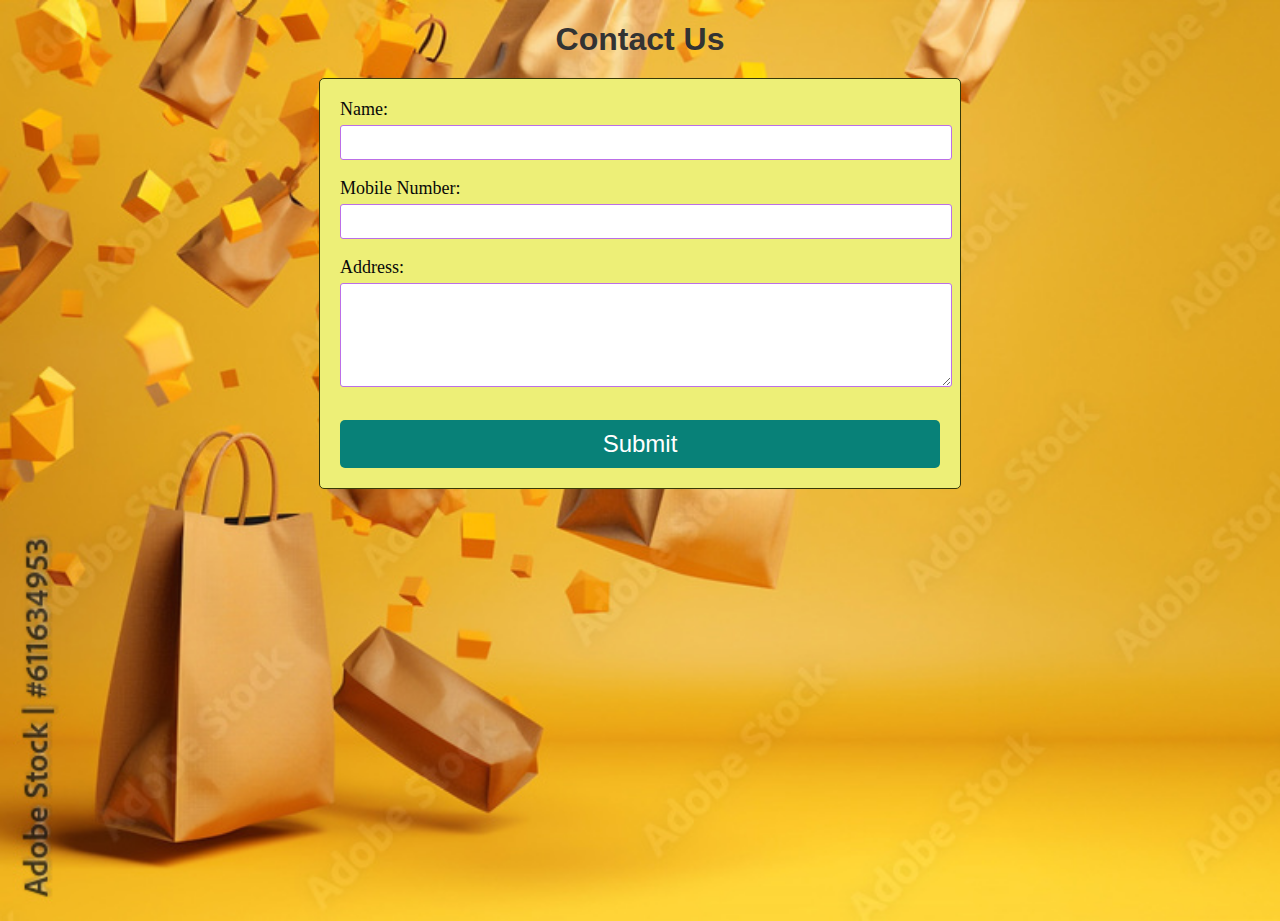
<file: contact.html>
<!DOCTYPE html>
<html lang="en">
<head>
    <meta charset="UTF-8">
    <meta name="viewport" content="width=device-width, initial-scale=1.0">
    <title>Contact Us</title>
    <link rel="stylesheet" href="style2.css"> </head>
<body class="page">
    <h1 id="head">Contact Us</h1>
    <form id="contact-form">
        <label class="box" for="name">Name:</label>
        <input type="text" id="name" name="name" required>
        <br>

        <label class="box" for="mobile">Mobile Number:</label>
        <input type="tel" id="mobile" name="mobile" required>
        <br>

        <label class="box" for="address">Address:</label>
        <textarea id="address" name="address" rows="4" required></textarea>
        <br>

        <button class="mybutton" type="submit">Submit</button>
    </form>

    <script src="script.js"></script>
</body>
</html>
</file>
<file: style2.css>
.page{
    margin: 0;
    padding: 0px;
    font-family: sans-serif;
    background-color: #f0f8ff;  
    background-image: url("image.png");
    background-size: cover; 
    background-repeat: no-repeat;
    height: 100vh;
    
    
  }
  
  #head {
    text-align: center;
    margin-bottom: 20px;
    color: #333;  
  }
  
  
  #contact-form{
    display: flex;
    flex-direction: column;
    width: 600px;
    margin: auto;
    padding: 20px;
    border: 1px solid #373907;  
    border-radius: 5px;   
    background-color: #edef77;  
  }
  
  .box {
    margin-bottom: 5px;
    color: #080808;  
    font-size: large;
    font-family: Georgia, 'Times New Roman', Times, serif;
  }
  
  input[type="text"],
  input[type="tel"],
  textarea {
    width: 100%;
    padding: 5px;
    border: 1px solid #bb6fe7;  
    border-radius: 3px;
    font-size: 20px;
  }
  
  textarea {
    resize: vertical;
  }
  
  .mybutton {
    margin-top: 15px;
    padding: 10px 20px;
    border: none;
    border-radius: 5px;
    font-family: 'Franklin Gothic Medium', 'Arial Narrow', Arial, sans-serif;
    font-size: x-large;
    color: #fff;  
    background-color: #088178;
    cursor: pointer;
    transition: background-color 0.2s ease-in-out;
  }
  
  .mybutton:hover {
    background-color:#0a1c46;  
  }
</file>
